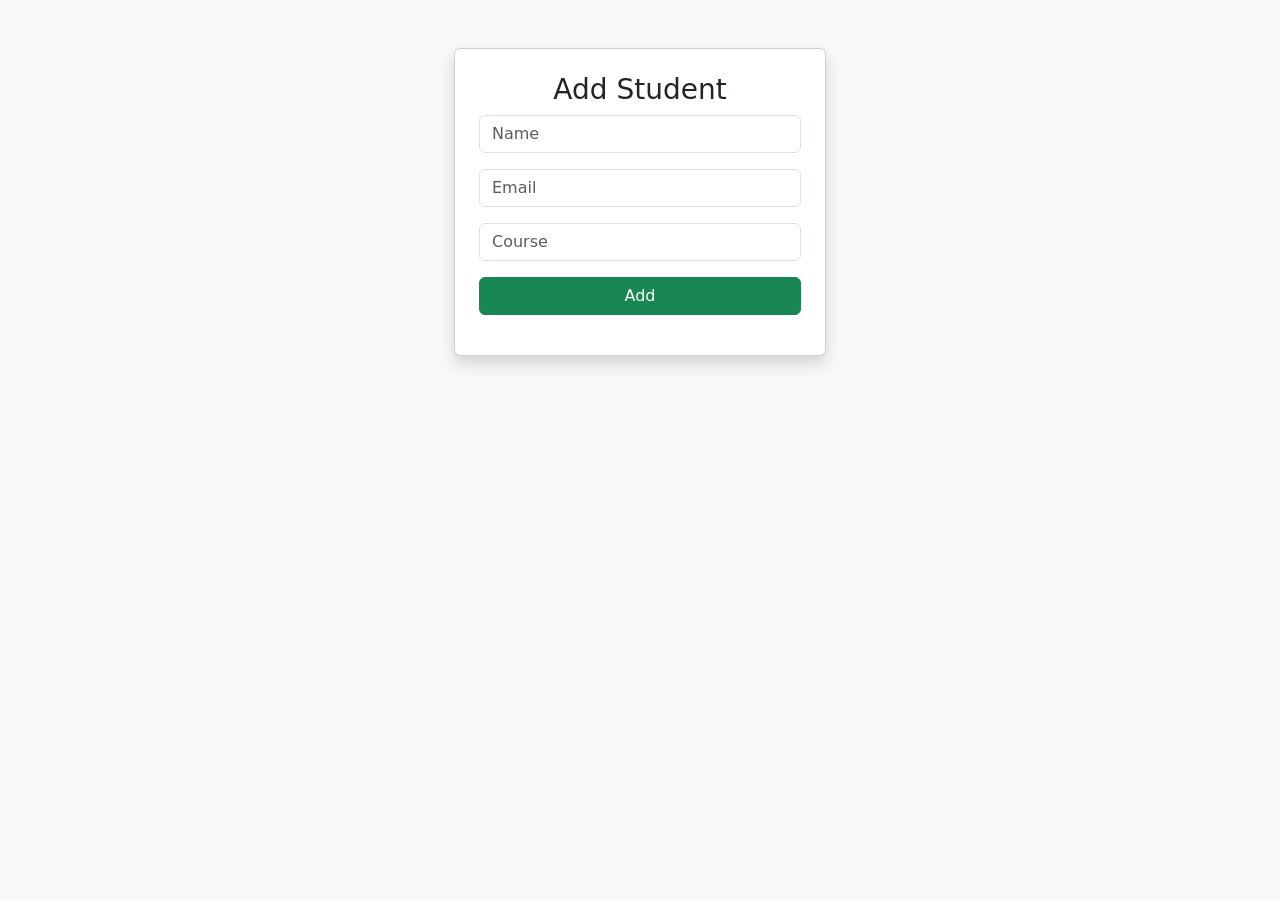
<file: templates/add.html>
<html>
<head>
<link href="https://cdn.jsdelivr.net/npm/bootstrap@5.3.0/dist/css/bootstrap.min.css" rel="stylesheet">
</head>
<body class="bg-light">

<div class="container mt-5">
    <div class="card p-4 shadow col-md-4 mx-auto">
        <h3 class="text-center">Add Student</h3>

        <form method="POST">
            <input type="text" name="name" class="form-control mb-3" placeholder="Name" required>
            <input type="email" name="email" class="form-control mb-3" placeholder="Email" required>
            <input type="text" name="course" class="form-control mb-3" placeholder="Course" required>
            <button class="btn btn-success w-100">Add</button>
        </form>
    </div>
</div>
<script src="https://cdn.jsdelivr.net/npm/bootstrap@5.3.0/dist/js/bootstrap.bundle.min.js"></script>
</body>
</html>
</file>
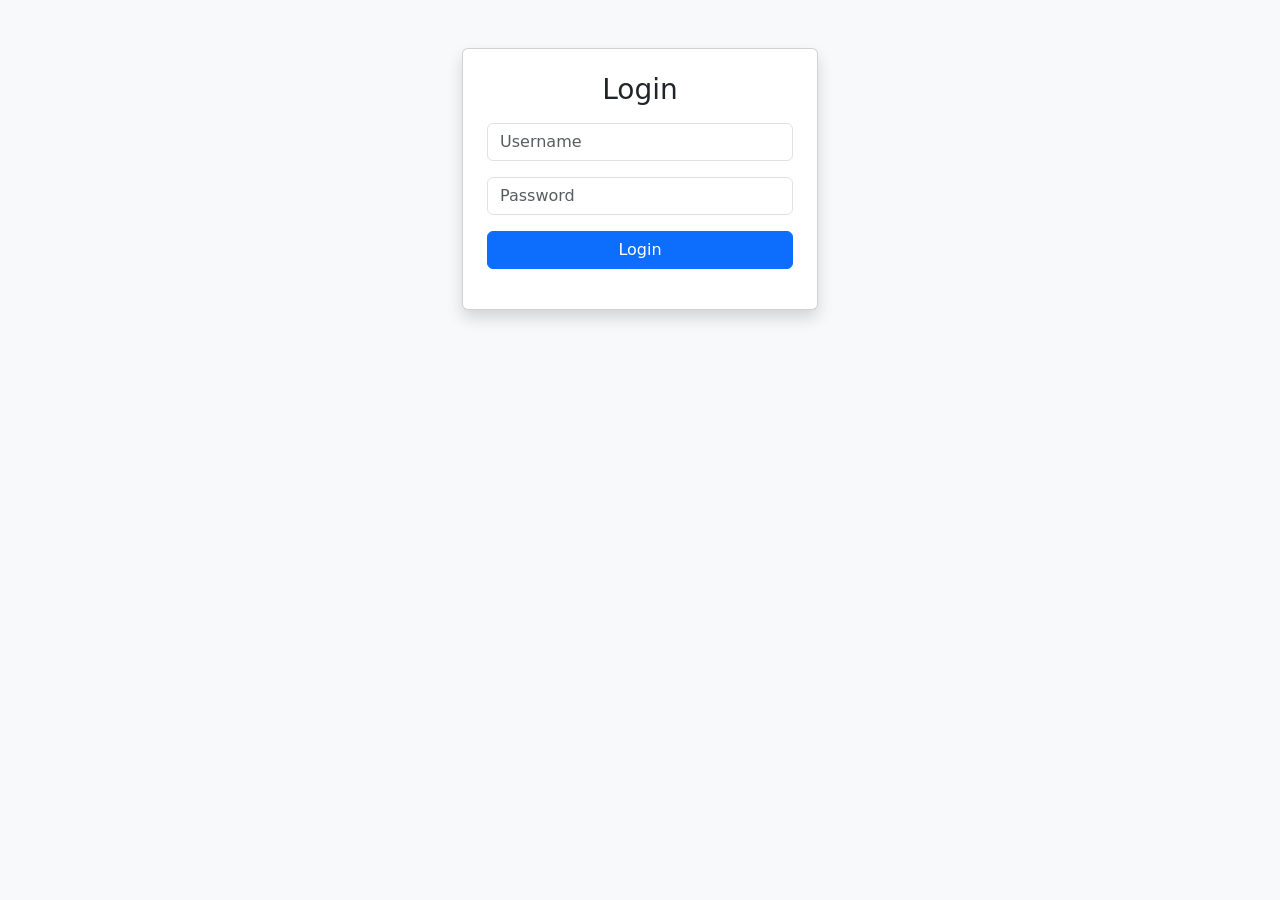
<file: templates/login.html>
<html>
<head>
<link href="https://cdn.jsdelivr.net/npm/bootstrap@5.3.0/dist/css/bootstrap.min.css" rel="stylesheet">
</head>
<body class="bg-light">

<div class="container">
    <div class="row justify-content-center mt-5">
        <div class="col-md-4">
            <div class="card p-4 shadow">
                <h3 class="text-center mb-3">Login</h3>

                <form method="POST">
                    <input type="text" name="username" class="form-control mb-3" placeholder="Username" required>
                    <input type="password" name="password" class="form-control mb-3" placeholder="Password" required>
                    <button class="btn btn-primary w-100">Login</button>
                </form>

            </div>
        </div>
    </div>
</div>
<script src="https://cdn.jsdelivr.net/npm/bootstrap@5.3.0/dist/js/bootstrap.bundle.min.js"></script>
</body>
</html>
</file>
